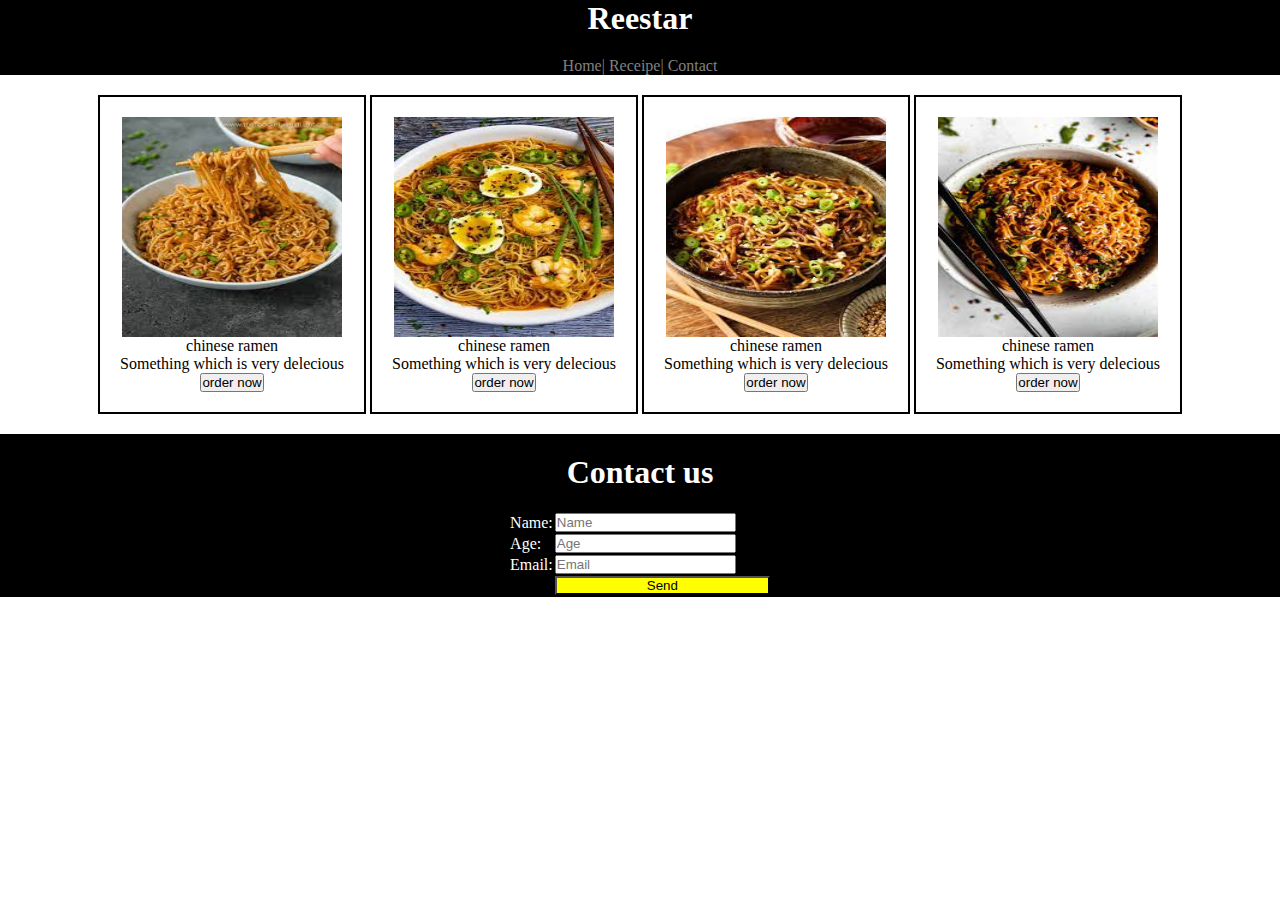
<file: Food Order/index.html>
<html lang="en">
<head>
    <meta charset="UTF-8">
    <meta http-equiv="X-UA-Compatible" content="IE=edge">
    <meta name="viewport" content="width=device-width, initial-scale=1.0">
    <title>Reestar </title>
    <link rel="stylesheet" href="style.css">
</head>
<body>
    <div class="reestar">
       <center>
        <nav>
            <h1>Reestar</h1>
            <ul>
                <li>Home|</li>
                <li>Receipe|</li>
                <li>Contact</li>
            </ul>
        </nav>
    </center>
    </div>
    <div class="receipe">
        <div class="box">
            <img src="download.jpeg" width="220px" height="220px">
            <p>chinese ramen</p>
            <p>Something which is very delecious</p>
            <button>order now</button>

        </div>

        <div class="box">
            <img src="download (1).jpeg" width="220px" height="220px">
            <p>chinese ramen</p>
            <p>Something which is very delecious</p>
            <button>order now</button>
            
        </div>

        <div class="box">
            <img src="download (2).jpeg" width="220px" height="220px">
            <p>chinese ramen</p>
            <p>Something which is very delecious</p>
            <button>order now</button>
        </div>

        <div class="box">
            <img src="download (3).jpeg" width="220px" height="220px">
            <p>chinese ramen</p>
            <p>Something which is very delecious</p>
            <button>order now</button>
            
        </div>


    </div>
    <center>
    <div class="contact">
        <h1>Contact us</h1>
       <div class="form">
        <form >
            <table >
             <tr>
                
                <td class="color">Name:</td> <td><input type="text" placeholder="Name"></td>
                
             </tr>

             <tr>
                <td class="color">Age:</td> <td><input type="number" placeholder="Age"></td>
             </tr>

             <tr>
                <td class="color">Email:</td> <td><input type="text" placeholder="Email"></td>
             </tr>

             <tr >
                
                <td></td>   <td><input type="button" style="background-color: yellow; padding-right: 90px; padding-left: 90px;" value="Send" ></td> 
                
             </tr>

             
            </table>
        </form>
    </div>
    </div>
</center>
    
    
</body>
</html>
</file>
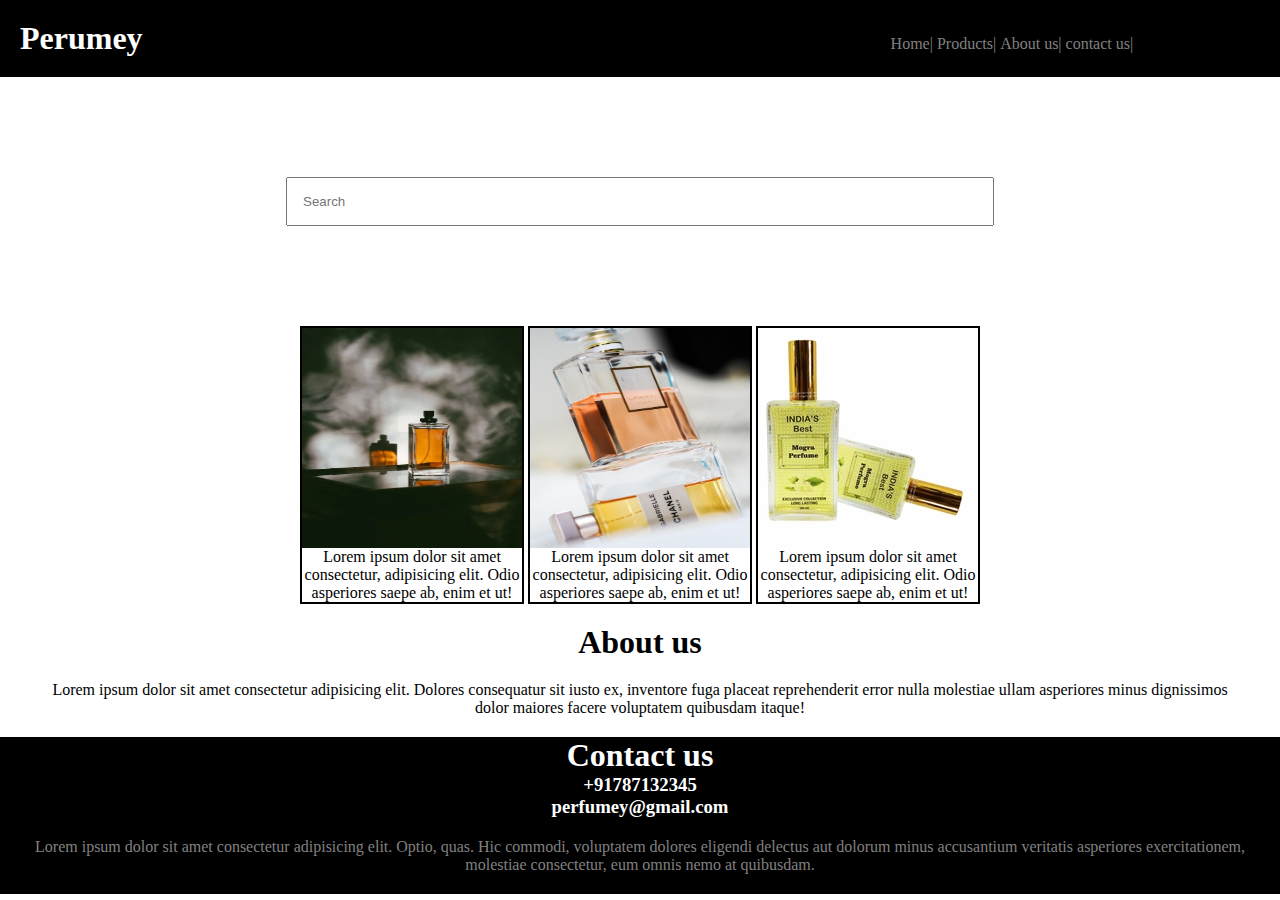
<file: Perfumey/index.html>
<html lang="en">
<head>
    <meta charset="UTF-8">
    <meta http-equiv="X-UA-Compatible" content="IE=edge">
    <meta name="viewport" content="width=device-width, initial-scale=1.0">
    <title>Perumey</title>
    <link rel="stylesheet" href="style.css">
</head>
<body>
    <div class="header">
        <nav>
            <h1>Perumey</h1>
            <ul>
                <li>Home|</li>
                <li>Products|</li>
                <li>About us|</li>
                <li>contact us|</li>
            </ul>
        </nav>
    </div>

    <div class="search">
        <input placeholder="Search">
    </div>

    <div class="Perfume">
        <center>
        <div class="box">
        <img src="perfume 1.webp" width="220px" height="220px">
        <p>Lorem ipsum dolor sit amet consectetur, adipisicing elit. Odio asperiores saepe ab, enim et ut!</p>
    </div>

    <div class="box">
        <img src="perfume 3.jpg" width="220px" height="220px">
        <p>Lorem ipsum dolor sit amet consectetur, adipisicing elit. Odio asperiores saepe ab, enim et ut!</p>
    </div>

    <div class="box">
        <img src="perufume 2.avif" width="220px" height="220px">
        <p>Lorem ipsum dolor sit amet consectetur, adipisicing elit. Odio asperiores saepe ab, enim et ut!</p>
    </div>

    </div>
</center>

<div class="about">
    <h1>About us</h1>
    <p>Lorem ipsum dolor sit amet consectetur adipisicing elit. Dolores consequatur sit iusto ex, inventore fuga placeat reprehenderit error nulla molestiae ullam asperiores minus dignissimos dolor maiores facere voluptatem quibusdam itaque!</p>

</div>
<div class="contact">
    <h1>Contact us</h1>
    <h3>+91787132345</h3>
    <h3>perfumey@gmail.com</h3>
    <p >Lorem ipsum dolor sit amet consectetur adipisicing elit. Optio, quas. Hic commodi, voluptatem dolores eligendi delectus aut dolorum minus accusantium veritatis asperiores exercitationem, molestiae consectetur, eum omnis nemo at quibusdam.</p>
</div>
</body>
</html>
</file>
<file: Food Order/style.css>
*{
    margin: 0;
    padding: 0;
}

nav{
    color: white;
    background-color: black;
    
}
li{
    display:inline
    
}

h1{
    padding-bottom: 20px;
}
ul{
    color: grey;
}
li:hover{
    color: white;
    cursor: pointer;
}


.box{
    border-width: 2px;
    border-color: black;
    border-style: solid;
    display: inline-block;
    padding: 20px;
    margin-top: 20px;
}

.receipe{
    text-align: center;
    
}

.contact{
    padding-top: 20px;
    margin-top: 20px;
    color: white;
    background-color: black
    
}

.form{
    color: white;
}

.color{
    color: white;
}
</file>
<file: Perfumey/style.css>
*{
    margin: 0;
    padding: 0;
}
nav{
    color: white;
    background-color: black;
    padding: 20px;
}
ul,li,h1{
    display: inline;
}
ul{
    margin-left: 60%;
    color: grey;
    
}
li:hover{
    color:white;
}
li{
    cursor: pointer;
}
input{
    width: 60%;
   padding: 15px;
    margin: 50px;
    

}

.search{
    padding: 50px;
    text-align: center;
}

.box{
   
    border-color: black;
    border-width:2px;
    border-style: solid;
    display: inline-block;
    width: 220px;


}
.box:hover{
    background-color: black;
    cursor: pointer;
    color: white;
}

.about{
    text-align: center;
    margin: 20px;
    p{
        margin: 20px;
    }
}

.contact{
    text-align: center;
    color: white;
    background-color: black;
    p{
        padding: 20px;
        color:grey;

        
    }
}
</file>
